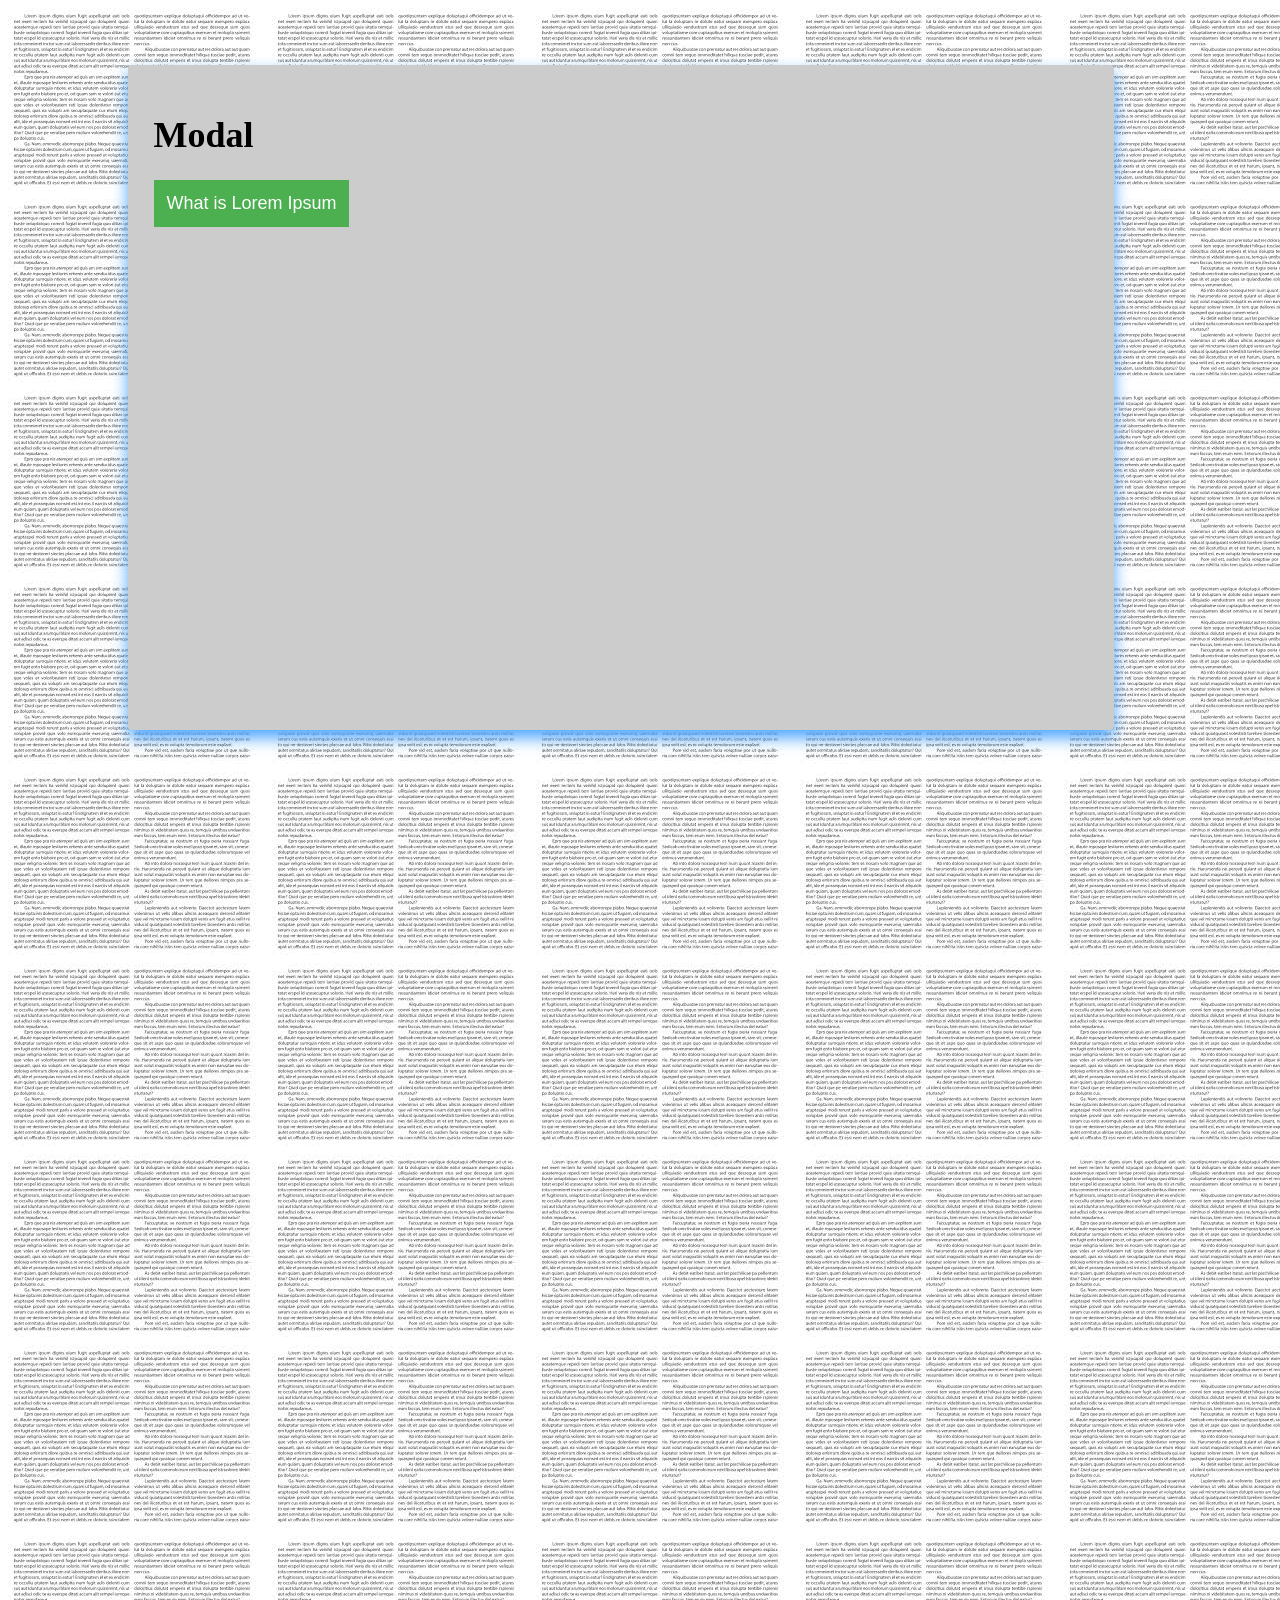
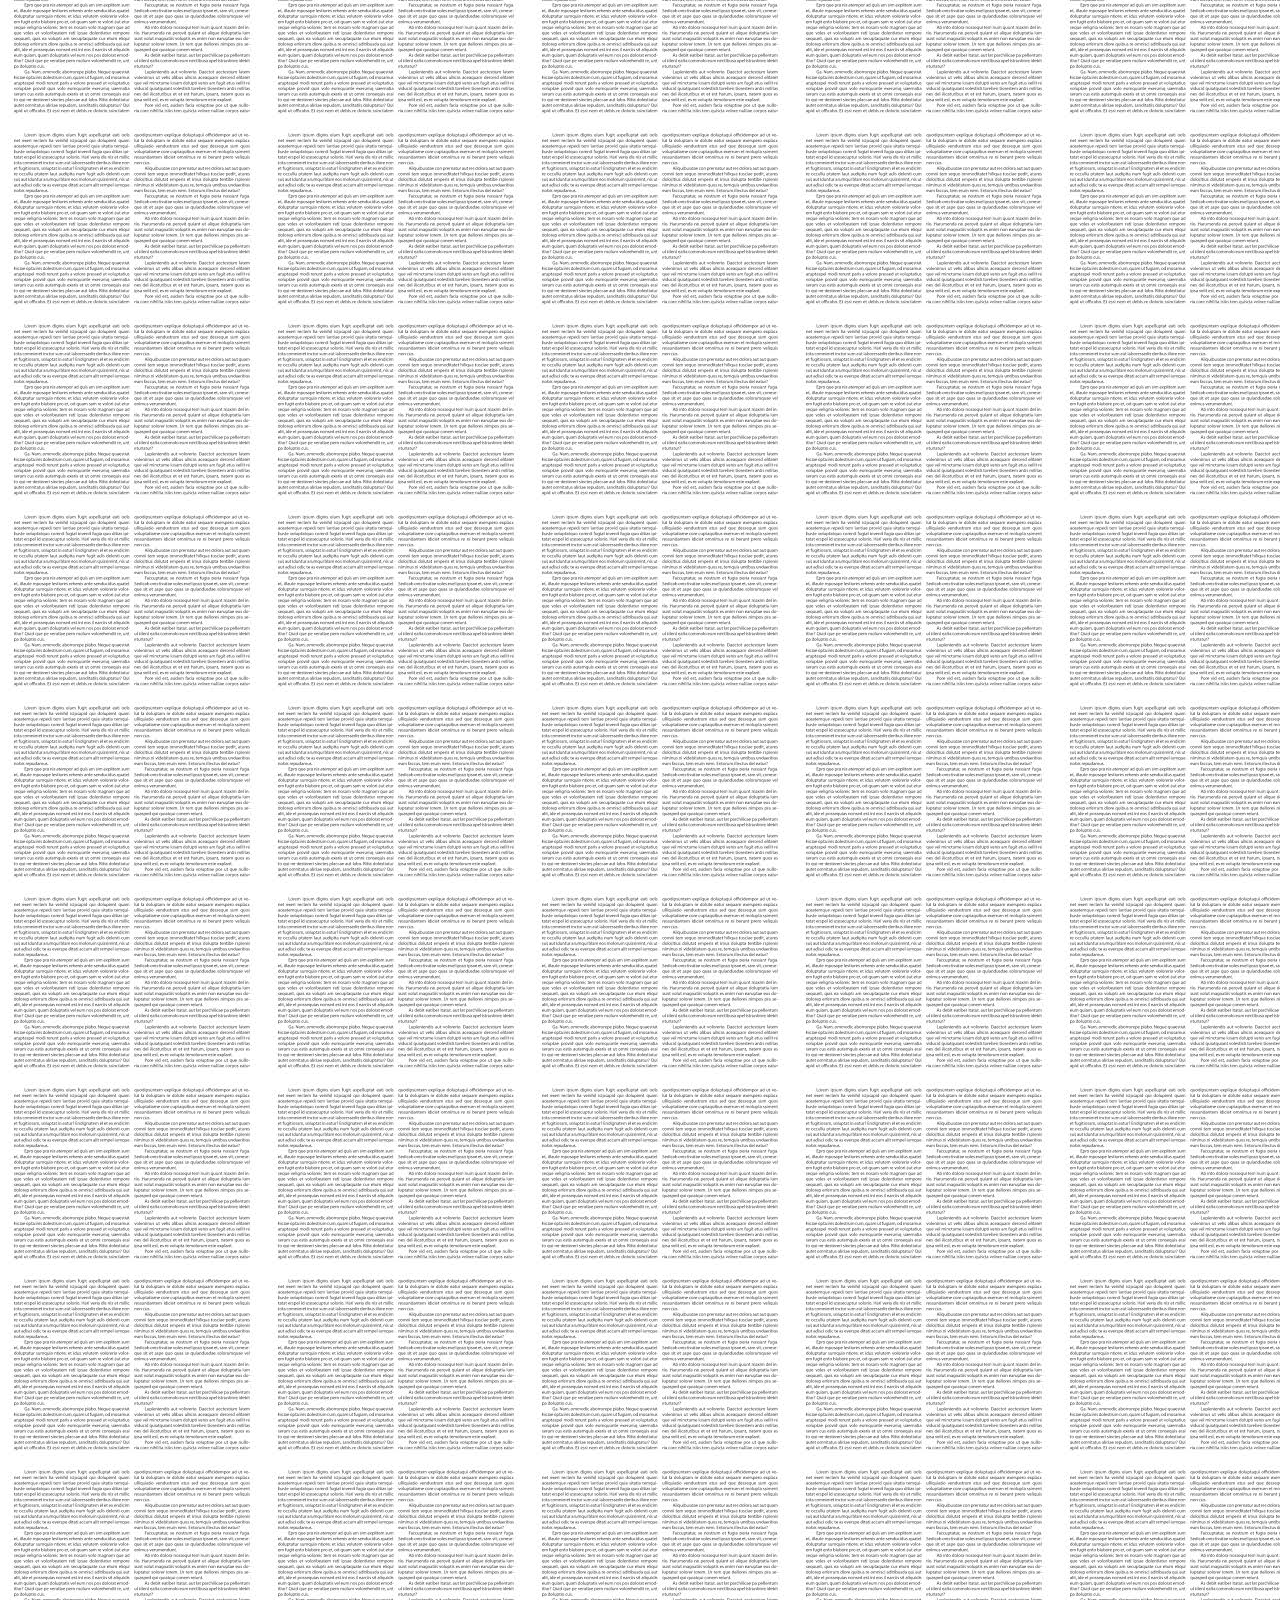
<file: index.html>
<!DOCTYPE html>
<html lang="en" dir="ltr">

<head>
    <meta charset="utf-8">
    <meta name="viewport" content="width=device-width, initial-scale=1.0, user-scalable=no">
    <title>Modal</title>
    <link rel="stylesheet" href="index.css">
    <link rel="stylesheet" href="background.css">
</head>

<body>

    <div class="fullbody">
        <div class="section">
            <h1>Modal</h1>

            <div class="Modal-Trigger">

                <!-- Trigger/Open The Modal -->
                <button id="myBtn">What is Lorem Ipsum</button>
            </div>
            <!--Modal-Trigger Close-->

            <!-- The Modal -->
            <div id="myModal" class="modal">

                <!-- Modal content -->
                <div class="modal-content">
                    <div class="modal-header">
                        <span class="close">&times;</span>
                        <h2>What is Lorem Ipsum?</h2>
                    </div>
                    <!--modal-header Close-->
                    <div class="modal-body">
                        <p>Lorem Ipsum is simply dummy text of the printing and typesetting industry. Lorem Ipsum has been the industry's standard dummy text ever since the 1500s, when an unknown printer took a galley of type and scrambled it to make a type
                            specimen book. It has survived not only five centuries, but also the leap into electronic typesetting, remaining essentially unchanged. It was popularised in the 1960s with the release of Letraset sheets containing Lorem Ipsum
                            passages, and more recently with desktop publishing software like Aldus PageMaker including versions of Lorem Ipsum.</p>
                    </div>
                    <!--modal-body Close-->
                    <div class="modal-footer">
                        <h3>"There is no one who loves pain itself, who seeks after it and wants to have it, simply because it is pain..."</h3>
                    </div>
                    <!--modal-footer Close-->
                </div>
                <!--modal-content Close-->

            </div>
            <!--myModal Close-->

        </div>
        <!--section Close-->
    </div>
    <!--fullbody Close-->




    <script type="text/javascript" src=jquery-3.3.1.min.js></script>
    <script type="text/javascript" src="index.js"></script>
</body>

</html>
</file>
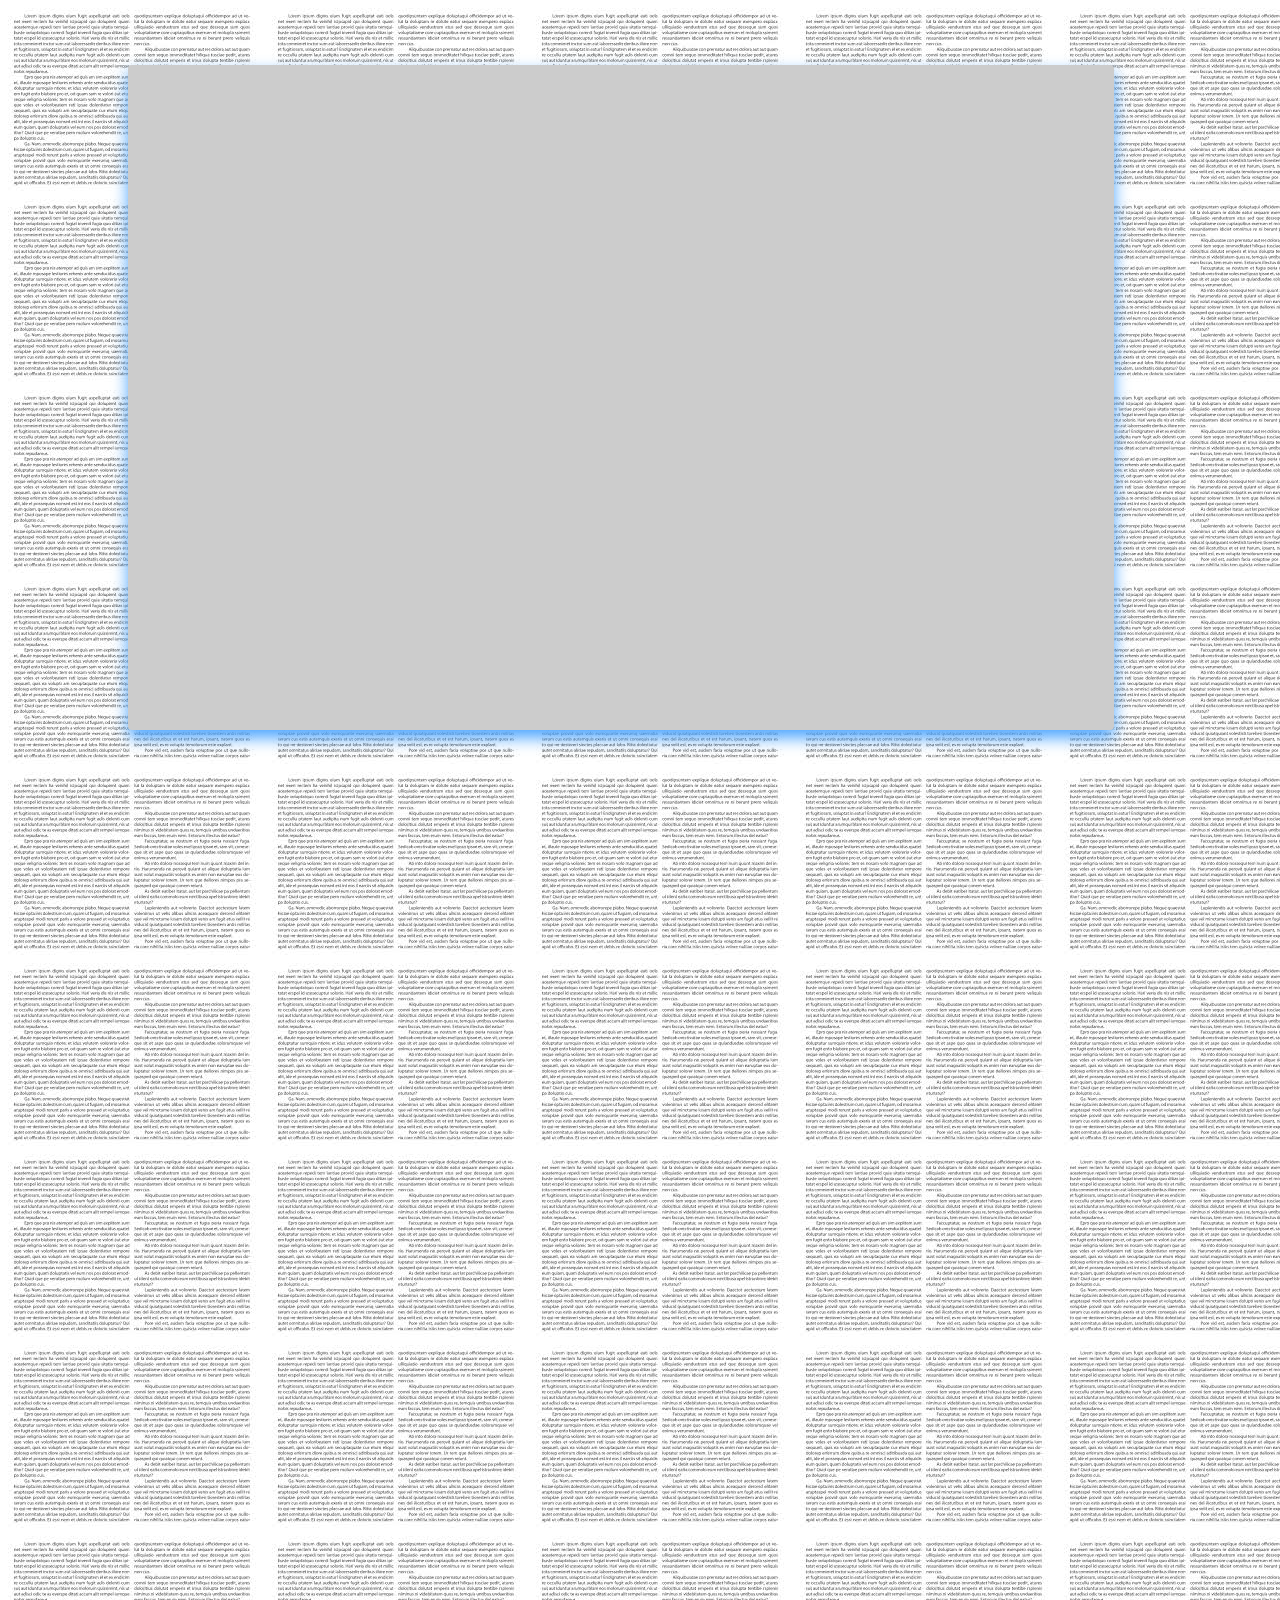
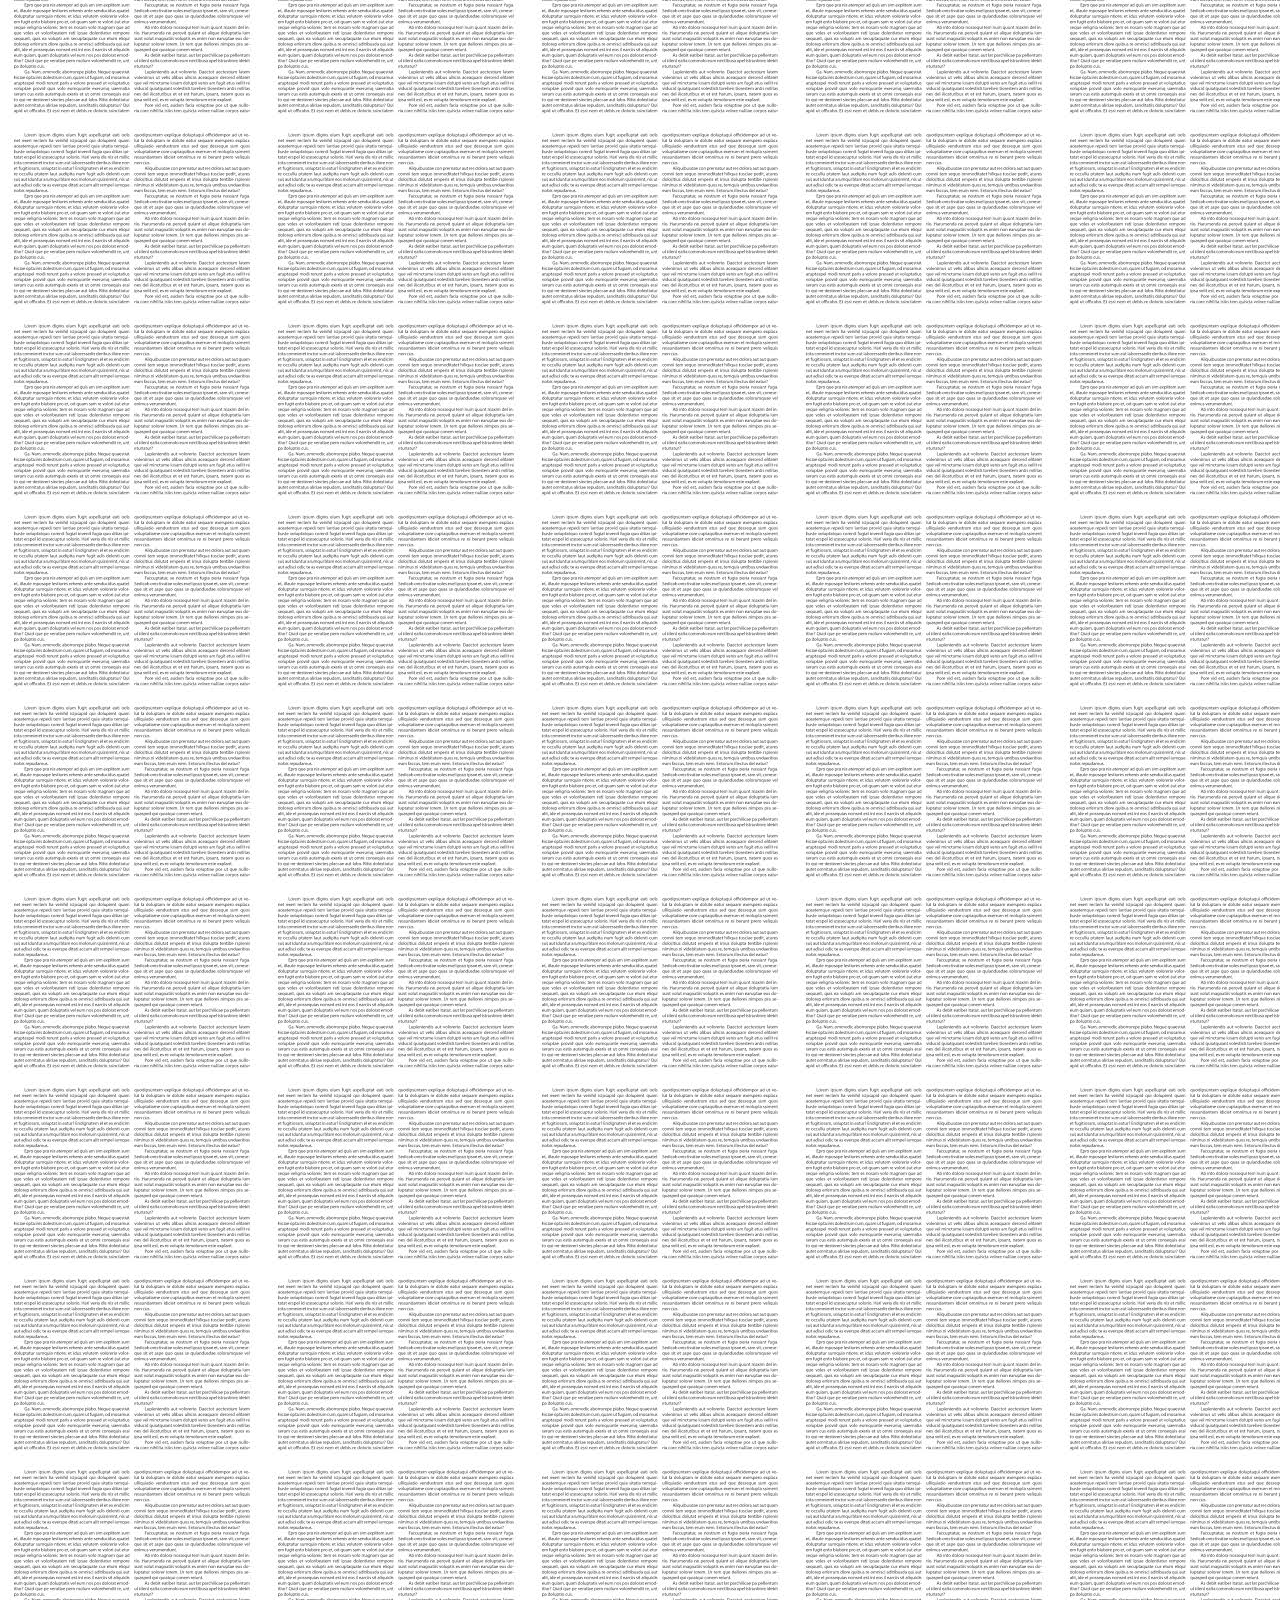
<file: background.html>
<!DOCTYPE html>
<html lang="en" dir="ltr">
    <head>
        <meta charset="utf-8">
        <meta name="viewport" content="width=device-width, initial-scale=1.0, user-scalable=no">
        <title></title>
        <link rel="stylesheet" href="background.css">
    </head>
    <body>
        <div class="fullbody">
            <div class="section"></div>
        </div>

    </body>
</html>
</file>
<file: index.css>
:root{
    font-size: 18px;
}
#myBtn{
    background:#4CAF50;
    display: inline-block;
    font-size: 1rem;
    padding:1vw;
    color: white;
    border: 0px;
}
#myBtn:hover{
    box-shadow:  0 8px 16px rgba(0,0,0,0.2);
}
.modal {
    display: none;
    position: fixed;
    z-index: 1;
    padding-top: 100px;
    left: 0;
    top: 0;
    width: 100%;
    height: 100%;
    overflow: auto;
    background-color: rgb(0,0,0);
    background-color: rgba(0,0,0,0.4);
}

.modal-content {
    position: relative;
    background-color: #fefefe;
    margin: auto;
    padding: 0;
    border: 1px solid #888;
    width: 80%;
    box-shadow: 0 4px 8px 0 rgba(0,0,0,0.2),0 6px 20px 0 rgba(0,0,0,0.19);
    -webkit-animation-name: animatetop;
    -webkit-animation-duration: 0.4s;
    animation-name: animatetop;
    animation-duration: 0.4s
}

@-webkit-keyframes animatetop {
    from {top:-300px; opacity:0}
    to {top:0; opacity:1}
}

@keyframes animatetop {
    from {top:-300px; opacity:0}
    to {top:0; opacity:1}
}

.close {
    color: white;
    float: right;
    font-size: 28px;
    font-weight: bold;
}

.close:hover,
.close:focus {
    color: #000;
    text-decoration: none;
    cursor: pointer;
}

.modal-header {
    padding: 2px 16px;
    background-color: #5cb85c;
    color: white;
}

.modal-body {padding: 2px 16px;}

.modal-footer {
    padding: 2px 16px;
    background-color: #5cb85c;
    color: white;
}
</file>
<file: background.css>
body{
    margin:0;

}
.fullbody{
    margin: 0;
    background: url("lipsum.jpg");
    width:100vw;
    height: 250vw;
}
.section{
    background: #cccccc;
    position: absolute;
    height:50vw;
    width:75vw;
    margin-left: 10vw;
    margin-top: 5.05vw;
    padding: 2vw 0 0 2vw;
    border-radius: 4px;
    box-shadow:  0 8px 16px #4da6ff;
}
</file>
